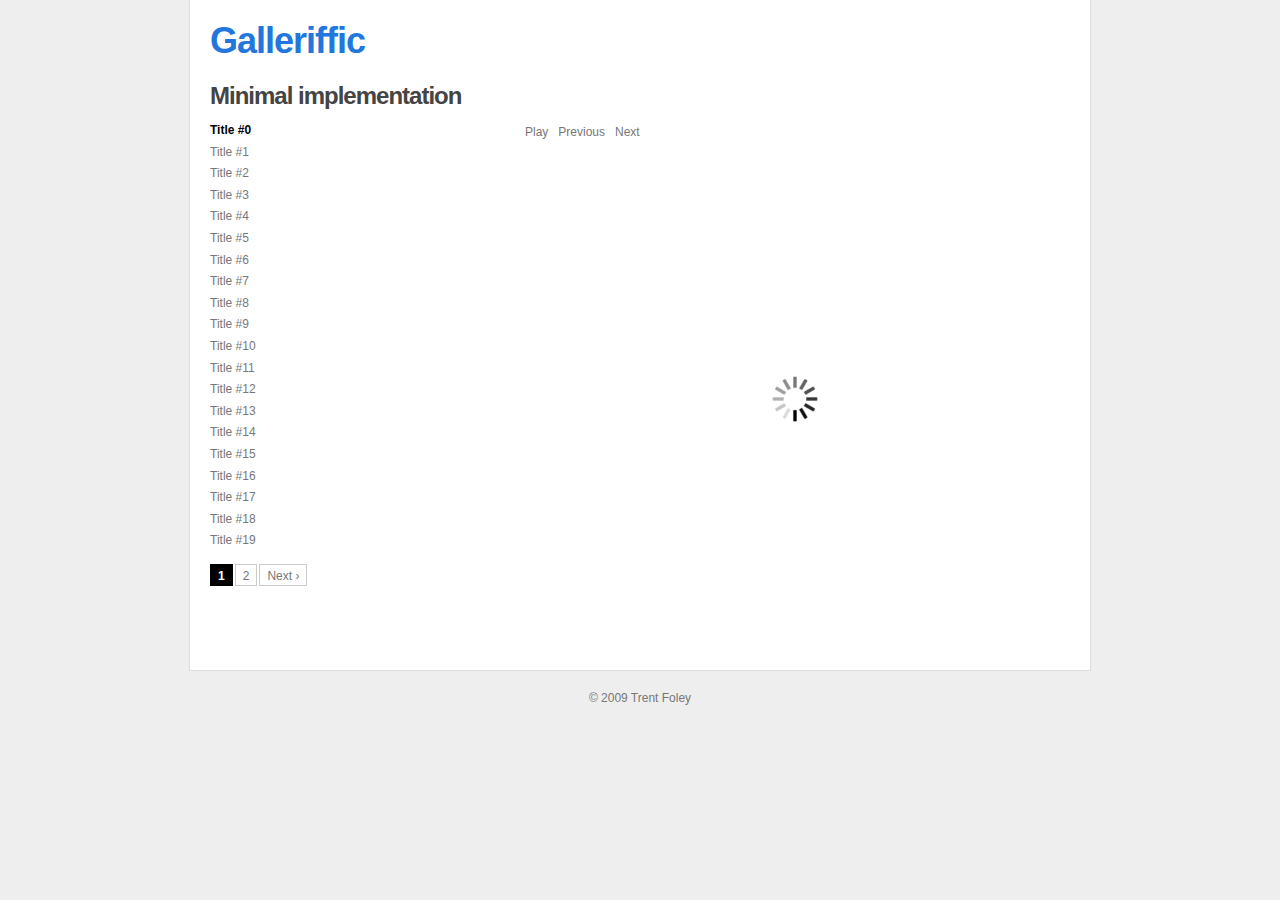
<file: gallery_views/galleriffic/example-1.html>
<html>
	<head>
		<meta http-equiv="Content-type" content="text/html; charset=utf-8">
		<title>Galleriffic | Minimal implementation</title>
		<link rel="stylesheet" href="css/basic.css" type="text/css" />
		<link rel="stylesheet" href="css/galleriffic-1.css" type="text/css" />
		<script type="text/javascript" src="js/jquery-1.3.2.js"></script>
		<script type="text/javascript" src="js/jquery.galleriffic.js"></script>
	</head>
	<body>
		<div id="page">
			<div id="container">
				<h1><a href="index.html">Galleriffic</a></h1>
				<h2>Minimal implementation</h2>

				<!-- Start Minimal Gallery Html Containers -->
				<div id="gallery" class="content">
					<div id="controls" class="controls"></div>
					<div class="slideshow-container">
						<div id="loading" class="loader"></div>
						<div id="slideshow" class="slideshow"></div>
					</div>
				</div>
				<div id="thumbs" class="navigation">
					<ul class="thumbs noscript">
						<li>
							<a class="thumb" href="http://farm4.static.flickr.com/3261/2538183196_8baf9a8015.jpg" title="Title #0">Title #0</a>
						</li>

						<li>
							<a class="thumb" href="http://farm3.static.flickr.com/2404/2538171134_2f77bc00d9.jpg" title="Title #1">Title #1</a>
						</li>

						<li>
							<a class="thumb" href="http://farm3.static.flickr.com/2093/2538168854_f75e408156.jpg" title="Title #2">Title #2</a>
						</li>

						<li>
							<a class="thumb" href="http://farm4.static.flickr.com/3153/2538167690_c812461b7b.jpg" title="Title #3">Title #3</a>
						</li>

						<li>
							<a class="thumb" href="http://farm4.static.flickr.com/3150/2538167224_0a6075dd18.jpg" title="Title #4">Title #4</a>
						</li>

						<li>
							<a class="thumb" href="http://farm4.static.flickr.com/3204/2537348699_bfd38bd9fd.jpg" title="Title #5">Title #5</a>
						</li>

						<li>
							<a class="thumb" href="http://farm4.static.flickr.com/3124/2538164582_b9d18f9d1b.jpg" title="Title #6">Title #6</a>
						</li>

						<li>
							<a class="thumb" href="http://farm4.static.flickr.com/3205/2538164270_4369bbdd23.jpg" title="Title #7">Title #7</a>
						</li>

						<li>
							<a class="thumb" href="http://farm4.static.flickr.com/3211/2538163540_c2026243d2.jpg" title="Title #8">Title #8</a>
						</li>

						<li>
							<a class="thumb" href="http://farm3.static.flickr.com/2315/2537343449_f933be8036.jpg" title="Title #9">Title #9</a>
						</li>

						<li>
							<a class="thumb" href="http://farm3.static.flickr.com/2167/2082738157_436d1eb280.jpg" title="Title #10">Title #10</a>
						</li>

						<li>
							<a class="thumb" href="http://farm3.static.flickr.com/2342/2083508720_fa906f685e.jpg" title="Title #11">Title #11</a>
						</li>

						<li>
							<a class="thumb" href="http://farm3.static.flickr.com/2132/2082721339_4b06f6abba.jpg" title="Title #12">Title #12</a>
						</li>

						<li>
							<a class="thumb" href="http://farm3.static.flickr.com/2139/2083503622_5b17f16a60.jpg" title="Title #13">Title #13</a>
						</li>

						<li>
							<a class="thumb" href="http://farm3.static.flickr.com/2041/2083498578_114e117aab.jpg" title="Title #14">Title #14</a>
						</li>

						<li>
							<a class="thumb" href="http://farm3.static.flickr.com/2149/2082705341_afcdda0663.jpg" title="Title #15">Title #15</a>
						</li>

						<li>
							<a class="thumb" href="http://farm3.static.flickr.com/2014/2083478274_26775114dc.jpg" title="Title #16">Title #16</a>
						</li>

						<li>
							<a class="thumb" href="http://farm3.static.flickr.com/2194/2083464534_122e849241.jpg" title="Title #17">Title #17</a>
						</li>

						<li>
							<a class="thumb" href="http://farm4.static.flickr.com/3127/2538173236_b704e7622e.jpg" title="Title #18">Title #18</a>
						</li>

						<li>
							<a class="thumb" href="http://farm3.static.flickr.com/2375/2538172432_3343a47341.jpg" title="Title #19">Title #19</a>
						</li>

						<li>
							<a class="thumb" href="http://farm3.static.flickr.com/2353/2083476642_d00372b96f.jpg" title="Title #20">Title #20</a>
						</li>

						<li>
							<a class="thumb" href="http://farm3.static.flickr.com/2201/1502907190_7b4a2a0e34.jpg" title="Title #21">Title #21</a>
						</li>

						<li>
							<a class="thumb" href="http://farm2.static.flickr.com/1116/1380178473_fc640e097a.jpg" title="Title #22">Title #22</a>
						</li>

						<li>
							<a class="thumb" href="http://farm2.static.flickr.com/1260/930424599_e75865c0d6.jpg" title="Title #23">Title #23</a>
						</li>
					</ul>
				</div>
				<!-- End Minimal Gallery Html Containers -->
				<div style="clear: both;"></div>
			</div>
		</div>
		<div id="footer">&copy; 2009 Trent Foley</div>
		<script type="text/javascript">
			// We only want these styles applied when javascript is enabled
			$('div.navigation').css({'width' : '300px', 'float' : 'left'});
			$('div.content').css('display', 'block');

			$(document).ready(function() {				
				// Initialize Minimal Galleriffic Gallery
				$('#thumbs').galleriffic({
					imageContainerSel:      '#slideshow',
					controlsContainerSel:   '#controls'
				});
			});
		</script>
	</body>
</html>
</file>
<file: gallery_views/galleriffic/css/basic.css>
html, body {
	margin:0;
	padding:0;
}
body{
	text-align: center;
	font-family: "Lucida Grande", "Lucida Sans Unicode", Verdana, Helvetica, Arial, sans-serif;
	background-color: #eee;
	color: #444;
	font-size: 75%;
}
a{
	color: #27D;
	text-decoration: none;
}
a:focus, a:hover, a:active {
	text-decoration: underline;
}
p, li {
	line-height: 1.8em;
}
h1, h2 {
	font-family: "Trebuchet MS", Verdana, sans-serif;
	margin: 0 0 10px 0;
	letter-spacing:-1px;
}
h1 {
	padding: 0;
	font-size: 3em;
	color: #333;
}
h2 {
	padding-top: 10px;
	font-size:2em;
}
pre {
	font-size: 1.2em;
	line-height: 1.2em;
	overflow-x: auto;
}
div#page {
	width: 900px;
	background-color: #fff;
	margin: 0 auto;
	text-align: left;
	border-color: #ddd;
	border-style: none solid solid;
	border-width: medium 1px 1px;
}
div#container {
	padding: 20px;
}
div#ads {
	clear: both;
	padding: 12px 0 12px 66px;
}
div#footer {
	clear: both;
	color: #777;
	margin: 0 auto;
	padding: 20px 0 40px;
	text-align: center;
}
</file>
<file: gallery_views/galleriffic/css/galleriffic-1.css>
div.content {
	/* The display of content is enabled using jQuery so that the slideshow content won't display unless javascript is enabled. */
	display: none;
	float: right;
	width: 550px; 
}
div.content a, div.navigation a {
	text-decoration: none;
	color: #777;
}
div.content a:focus, div.content a:hover, div.content a:active {
	text-decoration: underline;
}
div.controls {
	margin-top: 5px;
	height: 23px;
}
div.controls a {
	padding: 5px;
}
div.ss-controls {
	float: left;
}
div.nav-controls {
	float: right;
}
div.slideshow-container {
	position: relative;
	clear: both;
	height: 502px; /* This should be set to be at least the height of the largest image in the slideshow */
}
div.loader {
	position: absolute;
	top: 0;
	left: 0;
	background-image: url('loader.gif');
	background-repeat: no-repeat;
	background-position: center;
	width: 550px;
	height: 502px; /* This should be set to be at least the height of the largest image in the slideshow */
}
div.slideshow {

}
div.slideshow span.image-wrapper {
	display: block;
	position: absolute;
	top: 0;
	left: 0;
}
div.slideshow a.advance-link {
	display: block;
	width: 550px;
	height: 502px; /* This should be set to be at least the height of the largest image in the slideshow */
	line-height: 502px; /* This should be set to be at least the height of the largest image in the slideshow */
	text-align: center;
}
div.slideshow a.advance-link:hover, div.slideshow a.advance-link:active, div.slideshow a.advance-link:visited {
	text-decoration: none;
}
div.slideshow img {
	vertical-align: middle;
	border: 1px solid #ccc;
}
div.download {
	float: right;
}
div.caption-container {
	
}
span.image-caption {
	display: block;
	position: absolute;
}
div.caption {
	background-color: #000;
	padding: 12px;
	color: #ccc;
}
div.caption a {
	color: #fff;
}
div.image-title {
	font-weight: bold;
	font-size: 1.4em;
}

div.image-desc {
	line-height: 1.3em;
	padding-top: 12px;
}
div.navigation {
	/* The navigation style is set using jQuery so that the javascript specific styles won't be applied unless javascript is enabled. */
}
ul.thumbs {
	clear: both;
	margin: 0;
	padding: 0;
}
ul.thumbs li {
	float: none;
	padding: 0;
	margin: 0;
	list-style: none;
}
a.thumb {
	padding: 0;
	display: inline;
	border: none;
}
ul.thumbs li.selected a.thumb {
	color: #000;
	font-weight: bold;
}
a.thumb:focus {
	outline: none;
}
ul.thumbs img {
	border: none;
	display: block;
}
div.pagination {
	clear: both;
}
div.navigation div.top {
	margin-bottom: 12px;
	height: 11px;
}
div.navigation div.bottom {
	margin-top: 12px;
}
div.pagination a, div.pagination span.current, div.pagination span.ellipsis {
	display: block;
	float: left;
	margin-right: 2px;
	padding: 4px 7px 2px 7px;
	border: 1px solid #ccc;
}
div.pagination a:hover {
	background-color: #eee;
	text-decoration: none;
}
div.pagination span.current {
	font-weight: bold;
	background-color: #000;
	border-color: #000;
	color: #fff;
}
div.pagination span.ellipsis {
	border: none;
	padding: 5px 0 3px 2px;
}
#captionToggle a {
	float: right;
	display: block;
	background-image: url('caption.png');
	background-repeat: no-repeat;
	background-position: right;
	margin-top: 5px;
	padding: 5px 30px 5px 5px;
}
</file>
